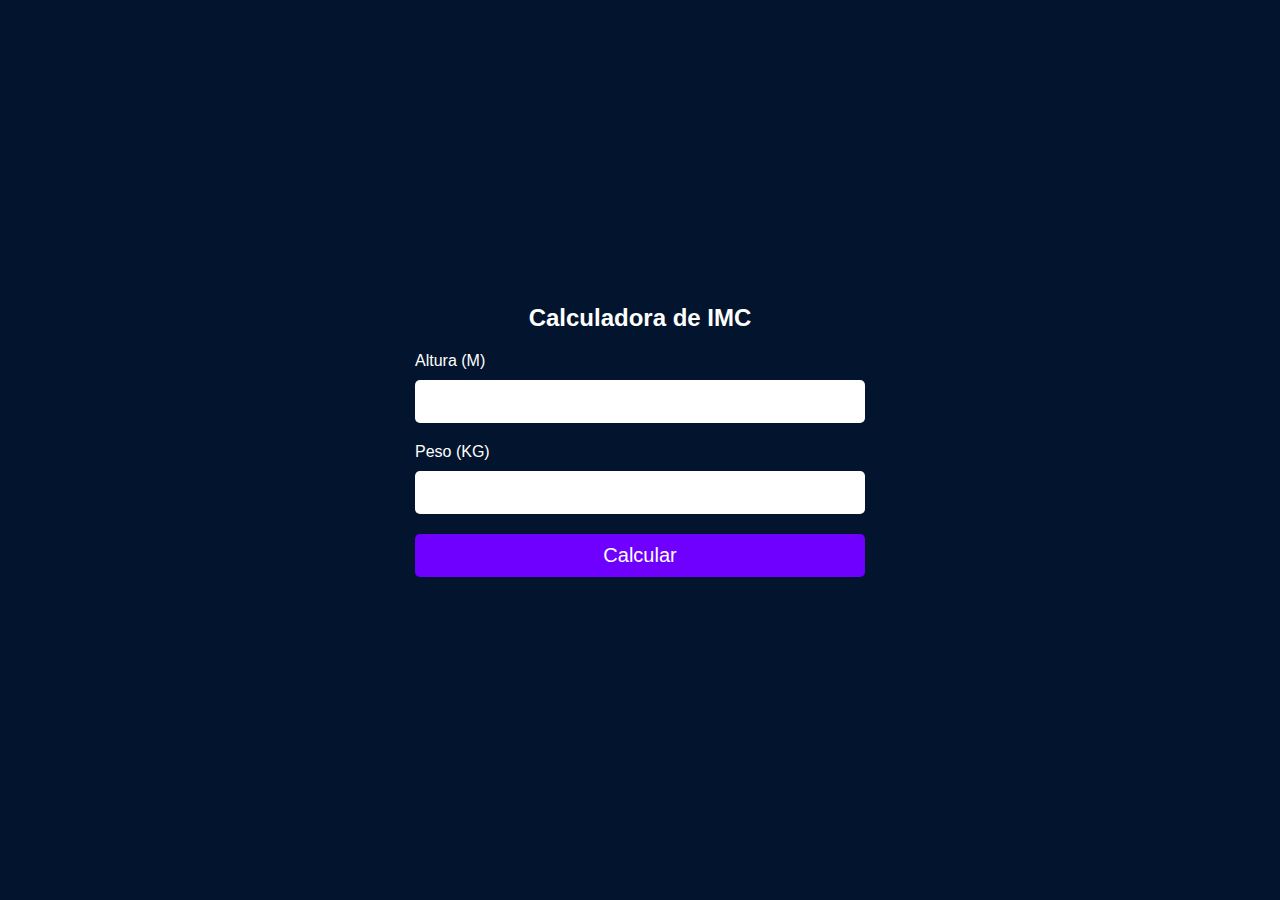
<file: index.html>
<!DOCTYPE html>
<html lang="en">

<head>
    <meta charset="UTF-8">
    <meta http-equiv="X-UA-Compatible" content="IE=edge">
    <meta name="viewport" content="width=device-width, initial-scale=1.0">
    <title>IMC</title>
    <link rel="stylesheet" href="css/style.css">
</head>

<body>
    <main>
        <h2>
            Calculadora de IMC
        </h2>
        <div class="divAltura"><label for="altura">Altura (M)</label>
            <input type="number" name="altura" id="altura" />
        </div>
        <div class="divPeso"><label for="peso">Peso (KG)</label>
            <input type="number" name="peso" id="peso" />
        </div>
        <div class="divCalc">
            <button onclick="calcIMC()">Calcular</button>
        </div>
        <span id="resultado"></span>

    </main>
    <script src="js/script.js"></script>
</body>

</html>
</file>
<file: css/style.css>
* {
    margin: 0;
    padding: 0;
    border: 0;
    box-sizing: border-box;
    font-family: Arial, Helvetica, sans-serif;
}

body {
    width: 100vw;
    height: 100vh;
    display: flex;
    justify-content: center;
    background-color: #03152e;
    color: white;
}

main {
    width: 500px;
    display: flex;
    justify-content: center;
    align-items: center;
    flex-direction: column;
    gap: 20px;
}

.divAltura, .divPeso, .divCalc {
    width: 90%;
    display: flex;
    flex-direction: column;
    gap: 10px;
}

input,
button {
    padding: 10px;
    font-size: 20px;
    outline: none;
    border: none;
    border-radius: 5px;
}

button {
    cursor: pointer;
    background-color: #6f00ff;
    color: white;
}

@media (max-width: 500px) {

    body,
    input,
    button {
        font-size: 15px;
    }
}
</file>
